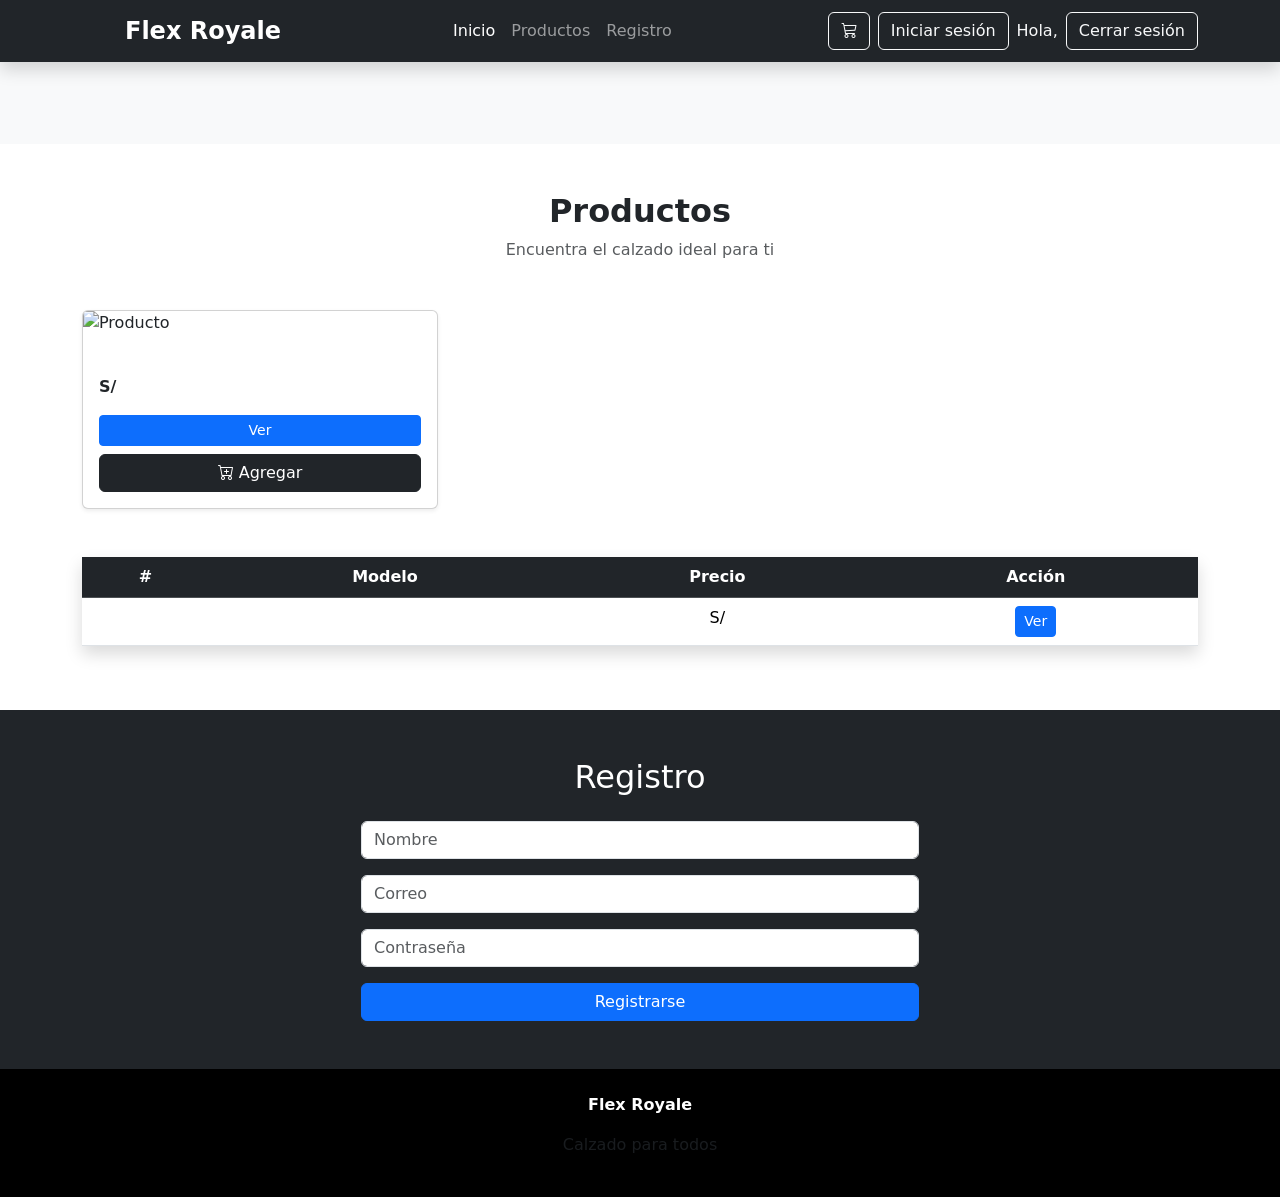
<file: zapatillas/src/main/resources/templates/index.html>
<!DOCTYPE html>
<html lang="es" xmlns:th="http://www.thymeleaf.org"
                xmlns:sec="http://www.thymeleaf.org/extras/spring-security">
<head>
  <meta charset="UTF-8">
  <meta name="viewport" content="width=device-width, initial-scale=1">
  <title>Flex Royale</title>
  <link href="https://cdn.jsdelivr.net/npm/bootstrap@5.3.3/dist/css/bootstrap.min.css" rel="stylesheet" integrity="sha384-QWTKZyjpPEjISv5WaRU9OFeRpok6YctnYmDr5pNlyT2bRjXh0JMhjY6hW+ALEwIH" crossorigin="anonymous">
  <link rel="stylesheet" href="https://cdn.jsdelivr.net/npm/bootstrap-icons@1.11.3/font/bootstrap-icons.css">
  <link rel="stylesheet" th:href="@{/stilos.css}">
  <script src="https://cdn.jsdelivr.net/npm/bootstrap@5.3.3/dist/js/bootstrap.bundle.min.js" integrity="sha384-YvpcrYf0tY3lHB60NNkmXc5s9fDVZLESaAA55NDzOxhy9GkcIdslK1eN7N6jIeHz" crossorigin="anonymous"></script>
</head>
<body>

<header>
<nav class="navbar navbar-expand-lg navbar-dark bg-dark py-2 fixed-top shadow">

    <div class="container">

        <!-- LOGO -->
        <a class="navbar-brand d-flex align-items-center" href="#">

            <img th:src="@{/img/logo.jpg}"
                 width="35"
                 class="me-2">

            <span class="fw-bold fs-4">
                Flex Royale
            </span>

        </a>

        <!-- BOTÓN RESPONSIVE -->
        <button class="navbar-toggler"
                data-bs-toggle="collapse"
                data-bs-target="#navbarNav">

            <span class="navbar-toggler-icon"></span>

        </button>

        <!-- MENÚ -->
        <div class="collapse navbar-collapse"
             id="navbarNav">

            <!-- LINKS -->
            <ul class="navbar-nav ms-auto">

                <li class="nav-item">

                    <a class="nav-link active" href="#">
                        Inicio
                    </a>

                </li>

                <li class="nav-item">

                    <a class="nav-link" href="#productos">
                        Productos
                    </a>

                </li>

                <li class="nav-item">

                    <a class="nav-link" href="#registro">
                        Registro
                    </a>

                </li>

            </ul>

            <!-- BOTONES DERECHA -->
            <div class="navbar-nav ms-auto d-flex align-items-center gap-2">

                <!-- CARRITO -->
                <button class="btn btn-outline-light position-relative"
                        data-bs-toggle="modal"
                        data-bs-target="#cartModal"
                        title="Ver carrito">

                    <i class="bi bi-cart3"></i>

                    <span id="cart-badge"
                          class="position-absolute top-0 start-100 translate-middle badge bg-danger d-none">

                        0

                    </span>

                </button>

                <!-- LOGIN -->
                <div sec:authorize="isAnonymous()">

                    <a th:href="@{/login}"
                       class="btn btn-outline-light">

                        Iniciar sesión

                    </a>

                </div>

                <!-- USUARIO -->
                <div sec:authorize="isAuthenticated()"
                     class="text-light">

                    Hola,
                    <span id="nombreUsuario"
      th:data-email="${#authentication.name}">
</span>

                </div>

                <!-- LOGOUT -->
                <div sec:authorize="isAuthenticated()">

                    <form th:action="@{/logout}"
                          method="post">

                        <button type="submit"
                                class="btn btn-outline-light">

                            Cerrar sesión

                        </button>

                    </form>

                </div>

            </div>

        </div>

    </div>

</nav>
</header>

<!-- PORTADA -->
<section class="py-5 bg-light mt-5">
  <img th:src="@{/img/imagenpresentación.png}" class="img-fluid d-block mx-auto">
</section>

<!-- PRODUCTOS -->
<section id="productos" class="py-5">
<div class="container">

  <div class="text-center mb-5">
    <h2 class="fw-bold">Productos</h2>
    <p class="text-muted">Encuentra el calzado ideal para ti</p>
  </div>

  <div class="row g-4">

    <div class="col-md-4" th:each="producto : ${productos}">
      
      <div class="card h-100 shadow-sm">

        <img th:src="@{/img/{imagen}(imagen=${producto.imagen})}"
             class="card-img-top"
             alt="Producto">

        <div class="card-body d-flex flex-column">

          <h5 class="card-title"
              th:text="${producto.nombre}">
          </h5>

          <p class="card-text text-muted"
             th:text="${producto.descripcion}">
          </p>

          <p class="fw-bold">
            S/ <span th:text="${producto.precio}"></span>
          </p>

          <!-- BOTONES -->
          <div class="mt-auto d-grid gap-2">

            <!-- BOTÓN VER -->
            <button 
                class="btn btn-primary btn-sm"

                data-bs-toggle="modal"
                data-bs-target="#productoModal"

                th:attr="
                  data-nombre=${producto.nombre},
                  data-imagen=${producto.imagen},
                  data-precio=${producto.precio},
                  data-descripcion=${producto.descripcion}">

                Ver

            </button>

            <!-- BOTÓN CARRITO -->
            <button 
                class="btn btn-dark agregar-carrito"

                th:attr="
                  data-id=${producto.nombre},
                  data-nombre=${producto.nombre},
                  data-precio=${producto.precio}">

                <i class="bi bi-cart-plus"></i>
                Agregar

            </button>

          </div>

        </div>

      </div>

    </div>

  </div>

</div>
</section>

<!-- TABLA DE PRODUCTOS -->
<section class="pb-5">
<div class="container">

  <table class="table table-hover text-center shadow">

    <thead class="table-dark">
      <tr>
        <th>#</th>
        <th>Modelo</th>
        <th>Precio</th>
        <th>Acción</th>
      </tr>
    </thead>

    <tbody>

      <tr th:each="producto, iter : ${productos}">

        <td th:text="${iter.count}"></td>

        <td th:text="${producto.nombre}"></td>

        <td>
          S/ <span th:text="${producto.precio}"></span>
        </td>

        <td>
          <button 
    class="btn btn-primary btn-sm btn-ver"

    data-bs-toggle="modal"
    data-bs-target="#productoModal"

    th:attr="
      data-nombre=${producto.nombre},
      data-imagen=${producto.imagen},
      data-precio=${producto.precio},
      data-descripcion=${producto.descripcion}">

    Ver

</button>
        </td>

      </tr>

    </tbody>

  </table>

</div>
</section>

<!-- MODAL PRODUCTO -->
<div class="modal fade" id="productoModal" tabindex="-1">

  <div class="modal-dialog modal-dialog-centered">

    <div class="modal-content">

      <div class="modal-header">

        <h5 class="modal-title" id="modalNombre"></h5>

        <button class="btn-close" data-bs-dismiss="modal"></button>

      </div>

      <div class="modal-body text-center">

        <img id="modalImagen"
             class="img-fluid rounded mb-3"
             width="300">

        <h4 id="modalPrecio"></h4>

        <p id="modalDescripcion"></p>

      </div>

    </div>

  </div>

</div>

<!-- REGISTRO (simple) -->
<section id="registro" class="py-5 bg-dark text-white">
<div class="container">
  <div class="col-md-6 mx-auto">

    <h2 class="text-center mb-4">Registro</h2>

    <form th:action="@{/register}" method="post">
      <input name="name" class="form-control mb-3" placeholder="Nombre" required>
      <input name="email" type="email" class="form-control mb-3" placeholder="Correo" required>
      <input name="password" type="password" class="form-control mb-3" placeholder="Contraseña" required>

      <button type="submit" class="btn btn-primary w-100">Registrarse</button>
    </form>

  </div>
</div>
</section>

<!-- FOOTER -->
<footer class="py-4 bg-black text-white text-center">
  <p class="fw-bold">Flex Royale</p>
  <p class="text-muted">Calzado para todos</p>
</footer>


<!-- Modal del Carrito de Compras -->
<div class="modal fade" id="cartModal" tabindex="-1">
  <div class="modal-dialog modal-lg">
    <div class="modal-content">
      <div class="modal-header">
        <h5 class="modal-title">Mi Carrito de Compras</h5>
        <button type="button" class="btn-close" data-bs-dismiss="modal"></button>
      </div>
      <div class="modal-body">
        <!-- Contenedor del carrito vacío -->
        <div id="cart-empty" class="alert alert-info text-center">
          Tu carrito está vacío
        </div>
        <!-- Contenedor de items del carrito (se llena dinámicamente) -->
        <div id="cart-items-container"></div>
      </div>
      <div class="modal-footer">
        <div id="cart-total" class="fw-bold">Total: $0.00</div>
        <button type="button" class="btn btn-secondary" data-bs-dismiss="modal">Cerrar</button>
        <button type="button" class="btn btn-primary" id="checkout-btn">Comprar</button>
      </div>
    </div>
  </div>
</div>

<script th:src="@{/animaciones.js}"></script>
<script th:src="@{/modal.js}"></script>
<script th:src="@{/carrito.js}"></script>
<script th:src="@{/navbar.js}"></script>
</body>
</html>
</file>
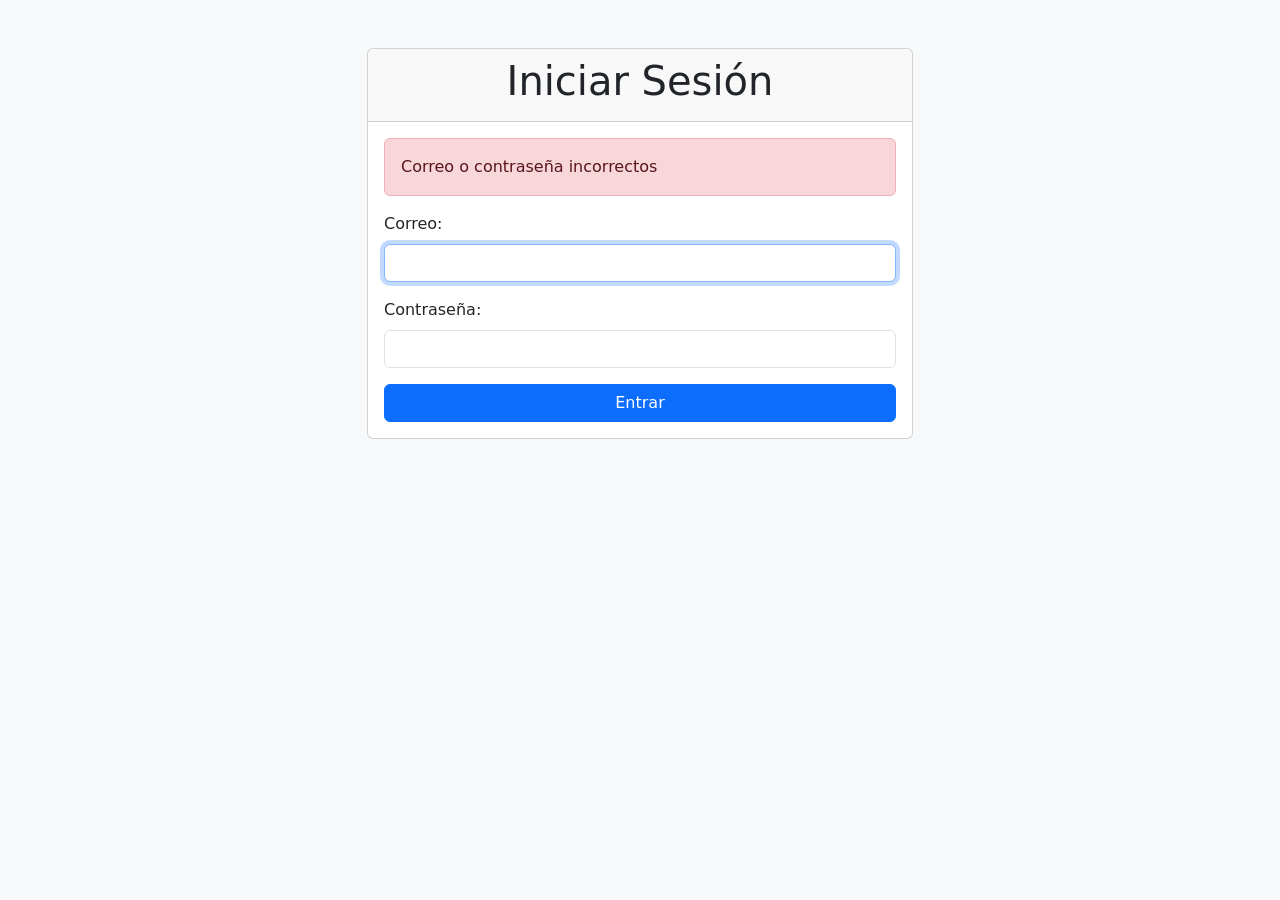
<file: zapatillas/src/main/resources/templates/login.html>
<!DOCTYPE html>
<html xmlns:th="http://www.thymeleaf.org"
      xmlns:sec="http://www.thymeleaf.org/extras/spring-security">
<head>
    <meta charset="UTF-8">
    <meta name="viewport" content="width=device-width, initial-scale=1">
    <title>Iniciar Sesión - Flex Royale</title>
    <link href="https://cdn.jsdelivr.net/npm/bootstrap@5.3.3/dist/css/bootstrap.min.css" rel="stylesheet" integrity="sha384-QWTKZyjpPEjISv5WaRU9OFeRpok6YctnYmDr5pNlyT2bRjXh0JMhjY6hW+ALEwIH" crossorigin="anonymous">
</head>
<body class="bg-light">
    <div class="container mt-5">
        <div class="row justify-content-center">
            <div class="col-md-6">
                <div class="card">
                    <div class="card-header text-center">
                        <h1>Iniciar Sesión</h1>
                    </div>
                    <div class="card-body">
                        <!-- Mensaje de error si el login falla -->
                        <p th:if="${param.error}" class="alert alert-danger">Correo o contraseña incorrectos</p>

                        <!-- Formulario que envía los datos a /login -->
                        <form th:action="@{/login}" method="post">
                            <div class="mb-3">
                                <label for="username" class="form-label">Correo:</label>
                                <input type="text" id="username" name="username" class="form-control" autofocus="autofocus" />
                            </div>
                            
                            <div class="mb-3">
                                <label for="password" class="form-label">Contraseña:</label>
                                <input type="password" id="password" name="password" class="form-control" />
                            </div>
                            
                            <button type="submit" class="btn btn-primary w-100">Entrar</button>
                        </form>
                    </div>
                </div>
            </div>
        </div>
    </div>
</body>
</html>
</file>
